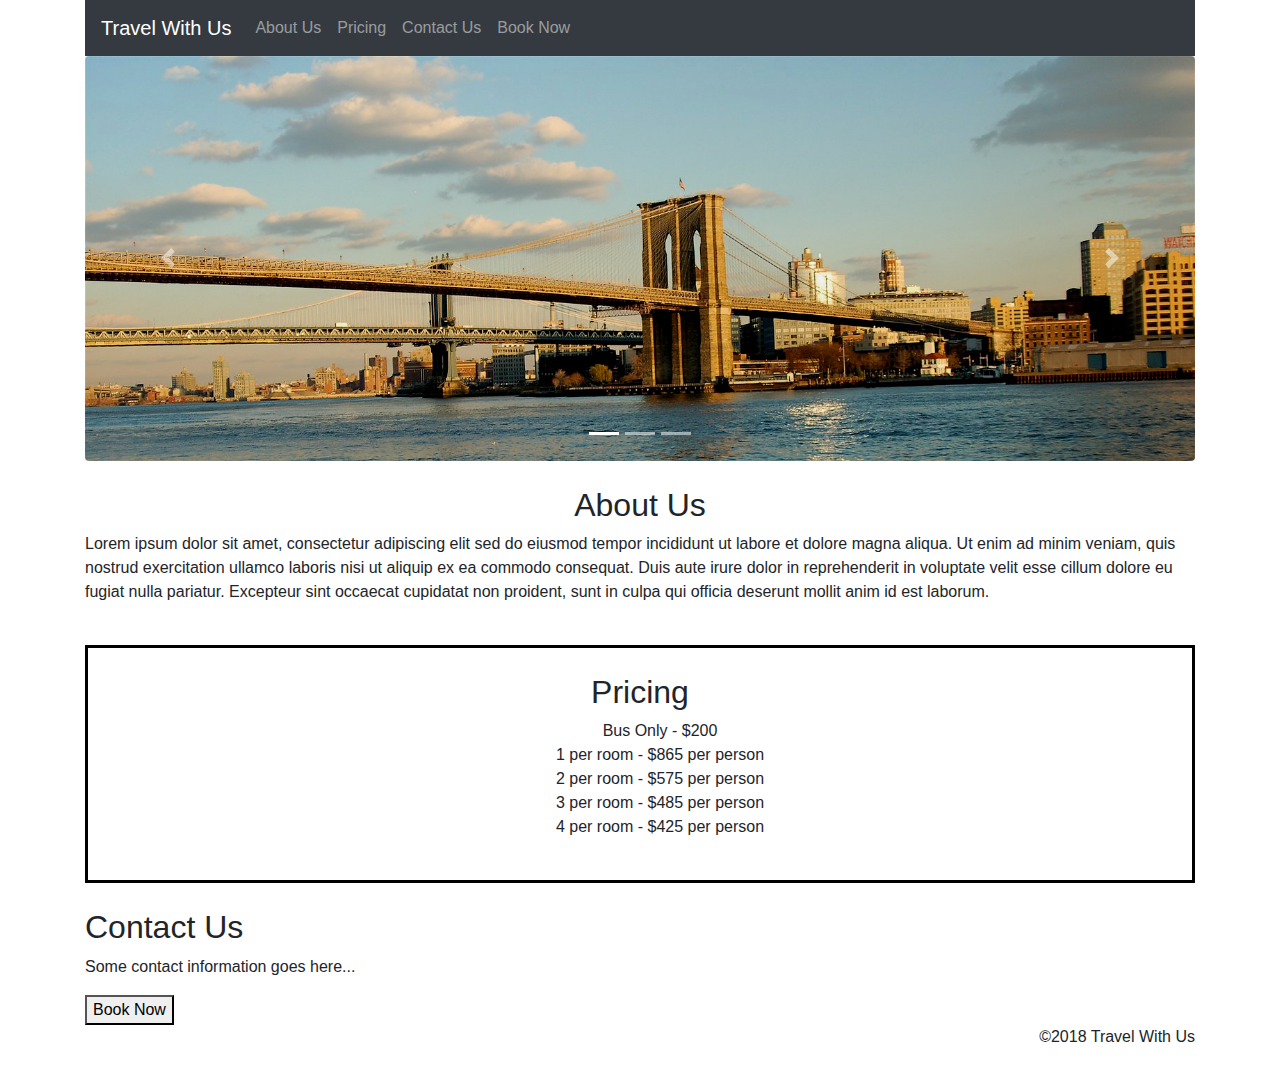
<file: index.html>
<!DOCTYPE html>
<html>
<head>
    <meta charset="utf-8" />
    <meta http-equiv="X-UA-Compatible" content="IE=edge">
    <meta name="viewport" content="width=device-width, initial-scale=1">
    <title>Travel With Us</title>
<!-- Bootstrap CSS -->
    <link rel="stylesheet" href="https://stackpath.bootstrapcdn.com/bootstrap/4.1.2/css/bootstrap.min.css" integrity="sha384-
    Smlep5jCw/wG7hdkwQ/Z5nLIefveQRIY9nfy6xoR1uRYBtpZgI6339F5dgvm/e9B" crossorigin="anonymous">
<!-- Main CSS -->
    <link rel="stylesheet" type="text/css" media="screen" href="css/main.css" />
</head>

<body>
<!-- Navbar -->
  <div class="container">
    <nav class="navbar navbar-expand-lg navbar-dark bg-dark ">
        <a class="navbar-brand" href="#">Travel With Us</a>
        <button class="navbar-toggler" type="button" data-toggle="collapse" data-target="#navbarNavAltMarkup" 
        aria-controls="navbarNavAltMarkup" aria-expanded="false" aria-label="Toggle navigation">
          <span class="navbar-toggler-icon"></span>
        </button>
        <div class="collapse navbar-collapse" id="navbarNavAltMarkup">
          <div class="navbar-nav">
            <a class="nav-item nav-link" href="#">About Us <span class="sr-only">(current)</span></a>
            <a class="nav-item nav-link" href="#">Pricing</a>
            <a class="nav-item nav-link" href="#">Contact Us</a>
            <a class="nav-item nav-link" href="#">Book Now</a>
          </div>
        </div>
      </nav>
  </div>    
  <div class="container">

<!-- Carousel -->
    <div id="myCarousel" class="carousel slide" data-ride="carousel">
      <!-- Carousel Indicators -->
            <ol class="carousel-indicators">
              <li data-target="#myCarousel" data-slide-to="0" class="active"></li>
              <li data-target="#myCarousel" data-slide-to="1"></li>
              <li data-target="#myCarousel" data-slide-to="2"></li>
            </ol>
      <!-- Carousel Wrapper -->
            <div class="carousel-inner">
              <div class="carousel-item active">
                <img class="d-block w-100 rounded" src="img/brooklyn-bridge-1219747.jpg" alt="First slide">
              </div>
              <div class="carousel-item">
                <img class="d-block w-100 rounded" src="img/manhattan-skyline-1214175.jpg" alt="Second slide">
              </div>
              <div class="carousel-item">
                <img class="d-block w-100 rounded" src="img/statue-of-liberty-from-ferry-1548222.jpg" alt="Third slide">
              </div>
            </div>
      <!-- Carousel Controls -->
            <a class="carousel-control-prev" href="#myCarousel" role="button" data-slide="prev">
              <span class="carousel-control-prev-icon" aria-hidden="true"></span>
              <span class="sr-only">Previous</span>
            </a>
            <a class="carousel-control-next" href="#myCarousel" role="button" data-slide="next">
              <span class="carousel-control-next-icon" aria-hidden="true"></span>
              <span class="sr-only">Next</span>
            </a>
          </div>
    
      
<!-- Page Content -->
      
        <h2 id="about">About Us</h2>
          <p id="content">Lorem ipsum dolor sit amet, consectetur adipiscing elit sed do eiusmod tempor incididunt ut labore
           et dolore magna aliqua. Ut enim ad minim veniam, quis nostrud exercitation ullamco laboris nisi ut aliquip
           ex ea commodo consequat. Duis aute irure dolor in reprehenderit in voluptate velit esse cillum dolore eu
           fugiat nulla pariatur. Excepteur sint occaecat cupidatat non proident, sunt in culpa qui officia deserunt
           mollit anim id est laborum.
           </p>
        <div class="pricing">
            <h2>Pricing</h2>
                <ul>
                    <li>Bus Only - $200</li>
                    <li>1 per room - $865 per person</li>
                    <li>2 per room - $575 per person</li>
                    <li>3 per room - $485 per person</li>
                    <li>4 per room - $425 per person</li>            
                 </ul>
        </div>

        <h2 id="contact">Contact Us</h2>
          <p>Some contact information goes here...</p>
        
        <button type="submit" id="bookNow">Book Now</button>
<!-- Begin Form to be hidden & displayed using jQuery -->        
        <form id="form">
            <div class="form-group">
              <label for="FormControlInput1">Name</label>
              <input type="text" class="form-control" id="FormControlInput1" placeholder="FirstNameLastName">
            </div>
            <div class="form-row">
                <div class="form-group col-md-6">
                  <label for="Email">Email</label>
                  <input type="email" class="form-control" id="inputEmail" placeholder="email@example.com">
                </div>
                <div class="form-group col-md-6">
                  <label for="inputPhone">Phone</label>
                  <input type="tel" class="form-control" id="inputPhone" placeholder="(xxx) xxx-xxxx">
                </div>
              </div>
            <div class="form-group">
              <label for="FormControlSelect1">Booking Option</label>
              <select class="form-control" id="FormControlSelect1">
                <option selected>Choose...</option>
                <option>Bus Only - $200</option>
                <option>1 per room - $865 per person</option>
                <option>2 per room - $575 per person</option>
                <option>3 per room - $485 per person</option>
                <option>4 per room - $425 per person</option>
              </select>
            </div>
            <div class="form-group">
              <label for="FormControlTextarea1">Additional Guest Information</label>
              <textarea class="form-control" id="FormControlTextarea1" placeholder="Use this space to provide names for up to 3 additional guests"
              rows="3"></textarea>
              <button type="submit" id="formSubmit" class="btn btn-secondary">Submit</button>              
            </div>
          </form>

      

    <footer>
        <p>&copy2018 Travel With Us</p>
    </footer>

  </div>
<!-- jQuery first, then Popper.js, then Bootstrap JS -->
<script src="https://code.jquery.com/jquery-3.3.1.slim.min.js" integrity="sha384-
q8i/X+965DzO0rT7abK41JStQIAqVgRVzpbzo5smXKp4YfRvH+8abtTE1Pi6jizo" crossorigin="anonymous"></script>
<script src="https://cdnjs.cloudflare.com/ajax/libs/popper.js/1.14.3/umd/popper.min.js" integrity="sha384-
ZMP7rVo3mIykV+2+9J3UJ46jBk0WLaUAdn689aCwoqbBJiSnjAK/l8WvCWPIPm49" crossorigin="anonymous"></script>
<script src="https://stackpath.bootstrapcdn.com/bootstrap/4.1.2/js/bootstrap.min.js" integrity="sha384
-o+RDsa0aLu++PJvFqy8fFScvbHFLtbvScb8AjopnFD+iEQ7wo/CG0xlczd+2O/em" crossorigin="anonymous"></script>
<script src=js/app.js></script>  
</body>

</html>
</file>
<file: css/main.css>
/* HTML Elements ----------------------- */
img {
    width: 100%;
    height: auto;
}

h2 {
    font-family: Verdana, Geneva, Tahoma, sans-serif;
    text-align: center;
}

p {
    font-family: Verdana, Geneva, Tahoma, sans-serif;
}

/*ul {
    border-style: solid;
    border-color: black;      
}*/

li {
    list-style: none;
    text-align: center;
}

footer {
    text-align: right;
}

/* Class Elements ----------------------- */
.pricing {
    border-style: solid;
    border-color: black;
    padding: 25px 50px;
    text-align: center;      
}

/* ID Elements ----------------------- */
#contact {
    text-align: left;
    padding-top: 25px;
}

#about {
    padding-top: 25px;
}

#content {
    padding-bottom: 25px;
}
 #form {
    border-style: solid;
    border-width: 2px;
    border-color: lightgrey;
 }
</file>
